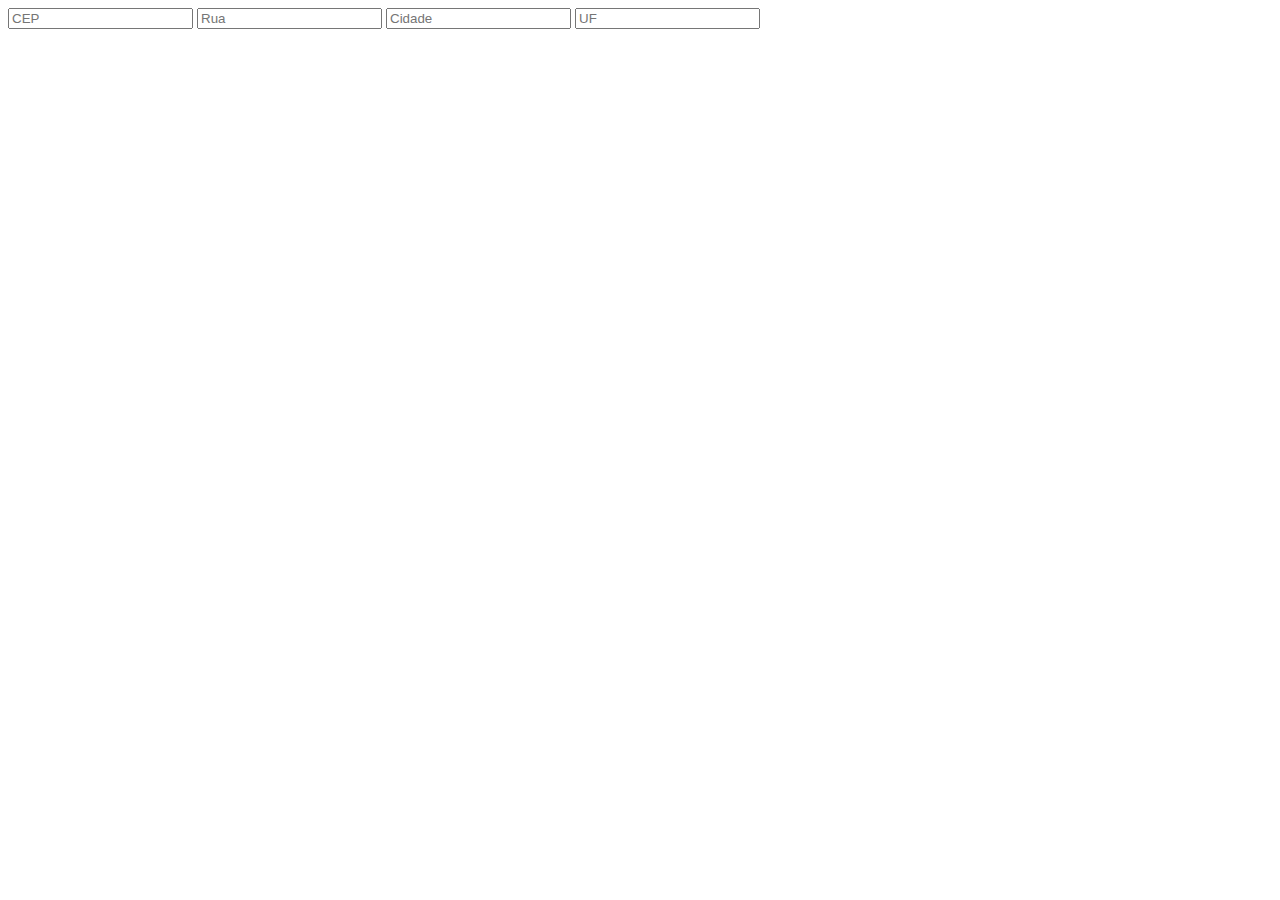
<file: AJAX/index.html>
<!DOCTYPE html>
<html lang="en">
<head>
    <meta charset="UTF-8">
    <meta name="viewport" content="width=device-width, initial-scale=1.0">
    <title>Document</title>
    <script>


        function gerarEndereco() {
            let cep = document.getElementById('cep').value
            let url = `https://viacep.com.br/ws/${cep}/json/`
            let xmlHttp = new XMLHttpRequest()
			xmlHttp.open('GET', url)
            xmlHttp.onreadystatechange = () => {
				let dadosJSONText = xmlHttp.responseText
				let dadosJSONObj = JSON.parse(dadosJSONText)
                document.getElementById('rua').value = dadosJSONObj.logradouro
				document.getElementById('cidade').value = dadosJSONObj.localidade
				document.getElementById('UF').value = dadosJSONObj.uf
                
            }
            

            xmlHttp.send()
        }
    </script>
</head>
<body>
    
    <input type="text" id="cep" onblur="gerarEndereco()" placeholder="CEP">
    <input type="text" id="rua" placeholder="Rua">
    <input type="text" id="cidade" placeholder="Cidade">
    <input type="text" id="UF" placeholder="UF">
</body>
</html>
</file>
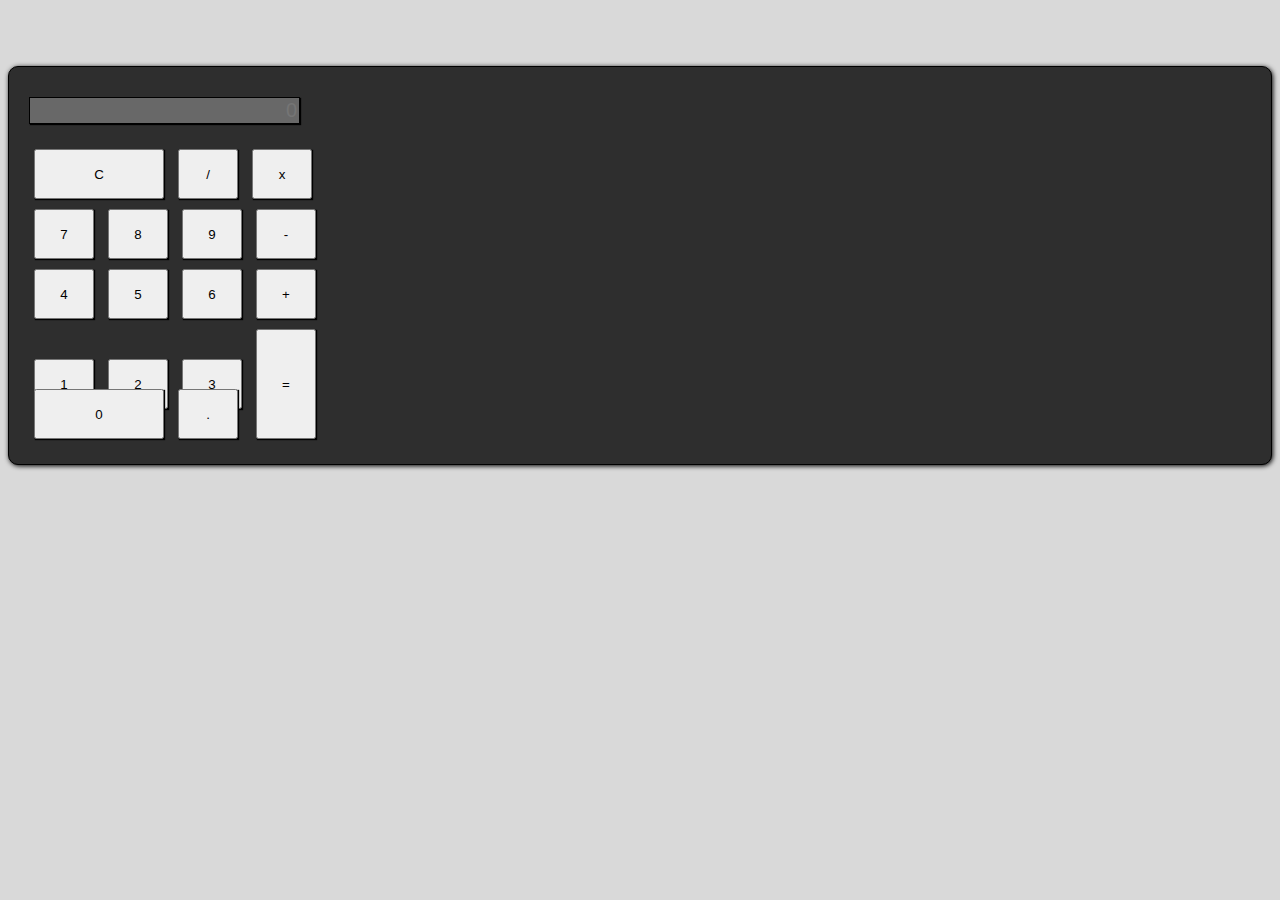
<file: BS/calc/index.html>
<html>
	<head>
		<title>Calculadora</title>

		<!-- Latest compiled and minified CSS -->
		<link rel="stylesheet" href="https://maxcdn.bootstrapcdn.com/bootstrap/4.0.0-beta.2/css/bootstrap.min.css" integrity="sha384-PsH8R72JQ3SOdhVi3uxftmaW6Vc51MKb0q5P2rRUpPvrszuE4W1povHYgTpBfshb" crossorigin="anonymous">

    <style>
      .calculadora {
        margin-top: 40px;
        border: solid 1px #000;
        padding: 20px;
        background-color: #2E2E2E;
        border-radius: 10px;
        box-shadow: 1px 1px 5px #000;
      }

      .btn {
        width: 60px;
        height: 50px;
        margin: 5px;
        box-shadow: 1px 1px 1px #000;
      }

      .clear {
        width: 130px;
      }

      .enter {
        height: 110px;
      }

      .zero {
        width: 130px;
      }

      .resultado {
        text-align: right;
        font-size: 20px;
        margin-top: 10px;
        margin-bottom: 20px;
        border: solid 1px #000;
        box-shadow: 1px 1px 1px #000;
      }

    </style>
	</head>

  <body style="background: #D9D9D9">

    <div class="container">
      <div class="row">
        <div class="col d-flex justify-content-center">
          <br />

          <div class="calculadora">
            <input type="text" class="form-control resultado" placeholder="0" disabled="disabled" />
            
            <div class="row">
              <button type="button" class="btn btn-dark btn-lg clear font-weight-light">C</button>
              <button type="button" class="btn btn-dark btn-lg font-weight-light">/</button>
              <button type="button" class="btn btn-dark btn-lg font-weight-light">x</button>
            </div>

            <div class="row">
              <button type="button" class="btn btn-dark btn-lg font-weight-light">7</button>
              <button type="button" class="btn btn-dark btn-lg font-weight-light">8</button>
              <button type="button" class="btn btn-dark btn-lg font-weight-light">9</button>
              <button type="button" class="btn btn-dark btn-lg font-weight-light">-</button>
            </div>
            
            <div class="row">
              <button type="button" class="btn btn-dark btn-lg font-weight-light">4</button>
              <button type="button" class="btn btn-dark btn-lg font-weight-light">5</button>
              <button type="button" class="btn btn-dark btn-lg font-weight-light">6</button>
              <button type="button" class="btn btn-dark btn-lg font-weight-light">+</button>
            </div>

            <div class="row">
              <button type="button" class="btn btn-dark btn-lg font-weight-light">1</button>
              <button type="button" class="btn btn-dark btn-lg font-weight-light">2</button>
              <button type="button" class="btn btn-dark btn-lg font-weight-light">3</button>
              <button type="button" class="btn btn-dark btn-lg enter">=</button>
            </div>

            <div class="row" style="margin-top: -60px">
              <button type="button" class="btn btn-dark zero btn-lg font-weight-light">0</button>
              <button type="button" class="btn btn-dark btn-lg font-weight-light">.</button>
            </div>

          </div>
        </div>
      </div>
    </div>    
  </body>	

</html>
</file>
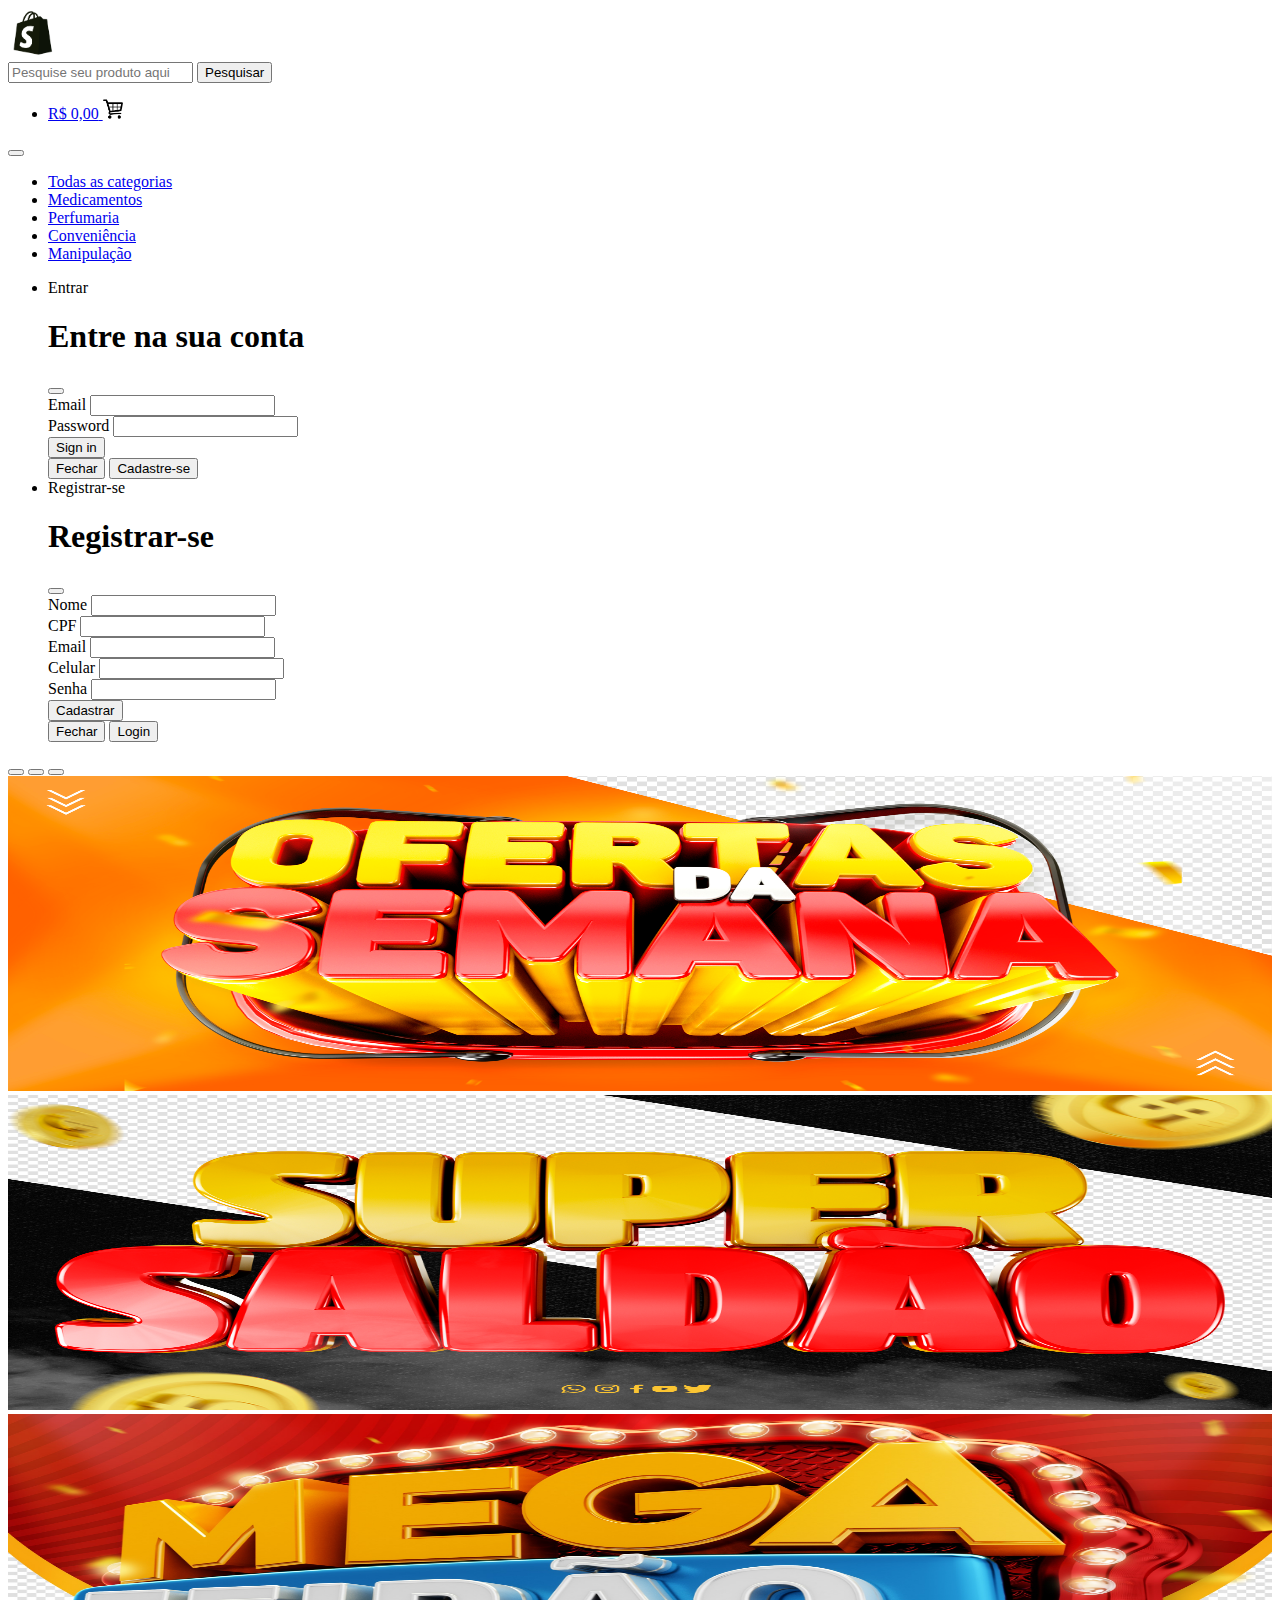
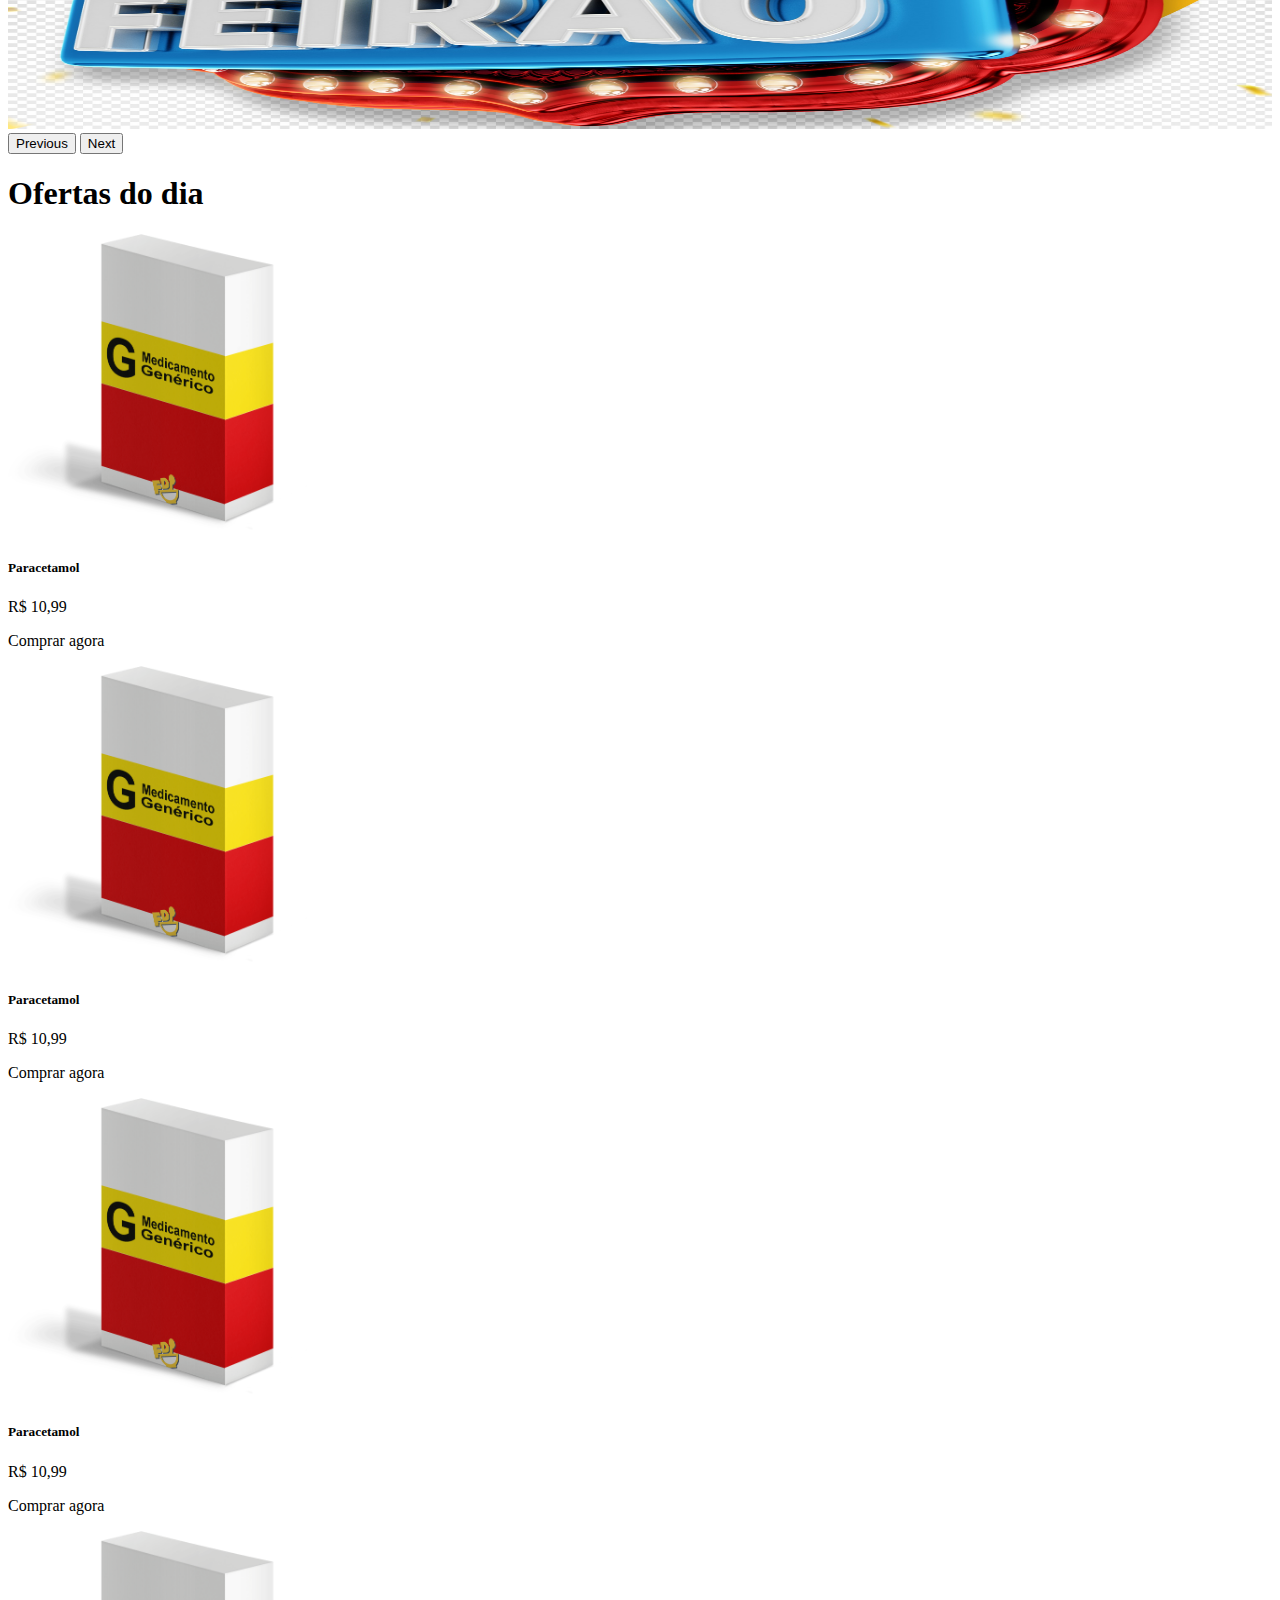
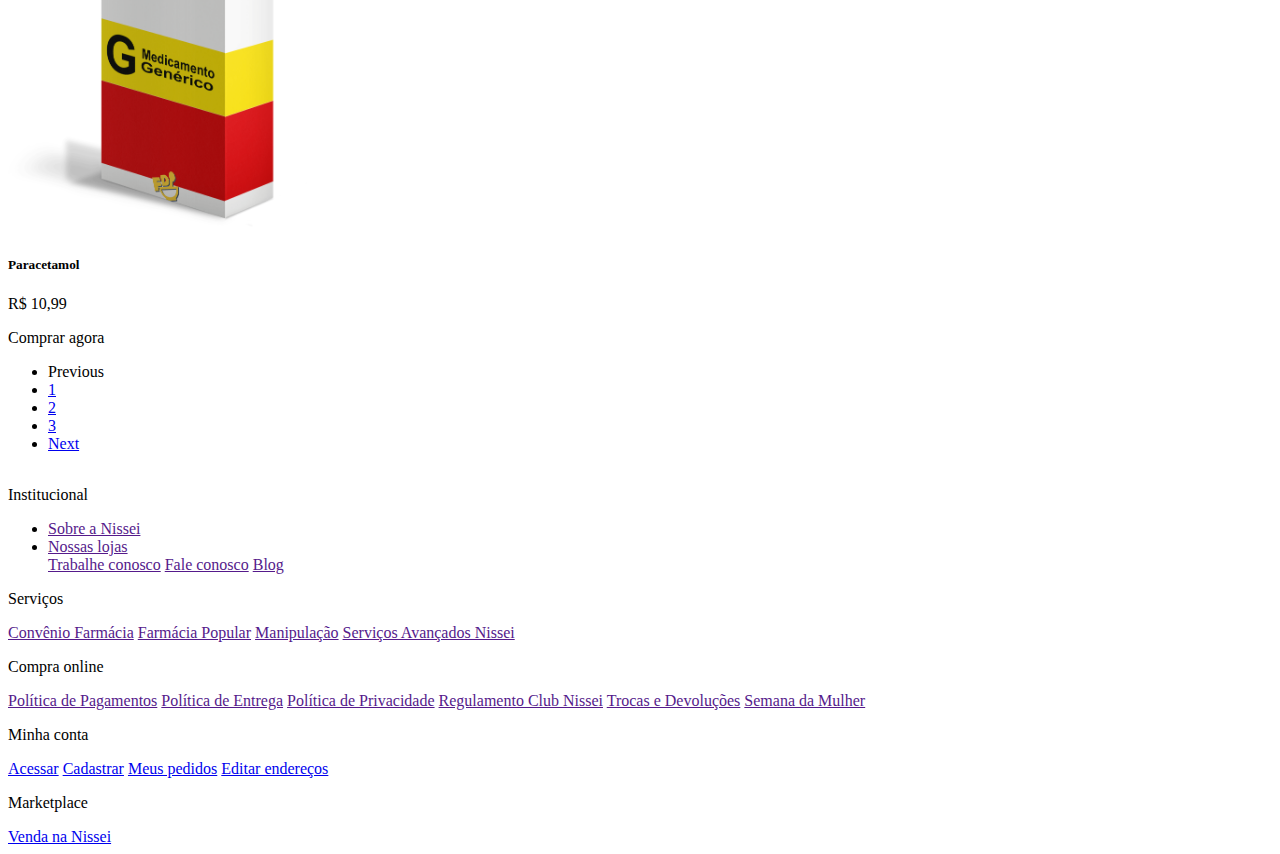
<file: BS/Projeto1/index.html>
<!doctype html>
<html lang="en">
  <head>
    <meta charset="utf-8">
    <meta name="viewport" content="width=device-width, initial-scale=1">
    <title>Bootstrap demo</title>
    <link href="https://cdn.jsdelivr.net/npm/bootstrap@5.3.2/dist/css/bootstrap.min.css" rel="stylesheet" integrity="sha384-T3c6CoIi6uLrA9TneNEoa7RxnatzjcDSCmG1MXxSR1GAsXEV/Dwwykc2MPK8M2HN" crossorigin="anonymous">
    <link rel="stylesheet" href="https://cdn.jsdelivr.net/npm/bootstrap-icons@1.11.3/font/bootstrap-icons.min.css">
    <link rel="stylesheet" href="style.css">
  </head>
  <body>
    <div> <!---Começo cabecalho-->
    <nav class="navbar navbar-expand-lg bg-warning">
        <div class="container align-self-center">
          <a class="navbar-brand ml-5" href="#">
            <img src="imagens/logo.png" width="50" height="50" alt="E-Shop">
          </a>
          
          <div style="width:50%;">
            <form class="d-flex" role="search">
              <input class="form-control me-2" type="search" placeholder="Pesquise seu produto aqui" aria-label="Search">
              <button class="btn btn-outline-success" type="submit">Pesquisar</button>
            </form>
          </div>


            <ul class="navbar-nav mr-auto mb-2 mb-lg-0">
              <li class="nav-item dropdown">
                
                <a class="nav-link dropdown-toggle" href="#" role="button" data-bs-toggle="dropdown" aria-expanded="false">
                  <span class="bold">R$ 0,00</span>  <img src="imagens/carrinho.png" width="20px" alt="">
                </a>
                <ul class="dropdown-menu">
                  <li><a class="dropdown-item" href="#">Action</a></li>
                  <li><a class="dropdown-item" href="#">Another action</a></li>
                  <li><hr class="dropdown-divider"></li>
                  <li><a class="dropdown-item" href="#">Something else here</a></li>
                </ul>
              </li>
            </ul>
            
          </div>
        </div>

      </nav>

      <div style="width:100%;" class="bg-warning">

        <div class="container align-self-center">

          <nav class="navbar navbar-expand-lg bg-warning">
            <div class="container-fluid">
              <button class="navbar-toggler" type="button" data-bs-toggle="collapse" data-bs-target="#navbarNavDropdown" aria-controls="navbarNavDropdown" aria-expanded="false" aria-label="Toggle navigation">
                <span class="navbar-toggler-icon"></span>
              </button>
              <div class="collapse navbar-collapse" id="navbarNavDropdown">
                <ul class="navbar-nav">

                  <li class="nav-item dropdown">
                    <a class="nav-link dropdown-toggle" href="#" role="button" data-bs-toggle="dropdown" aria-expanded="false">
                      Todas as categorias
                    </a>
                    
                    <ul class="dropdown-menu">
                      <li class="dropdown-item dropend">
                        <a class="dropdown-item dropdown-toggle" href="#" role="button" data-bs-toggle="dropend" aria-expanded="false">
                          Medicamentos
                        </a>
                        <ul class="dropdown-menu">
                          <li><a class="dropdown-item" href="#">Anti-inflamatórios</a></li>
                          <li><a class="dropdown-item" href="#">Antidepressivos</a></li>
                          <li><a class="dropdown-item" href="#">Anticoncepcionais</a></li>
                          <li><a class="dropdown-item" href="#">Antigripais</a></li>
                          <li><a class="dropdown-item" href="#">Asma</a></li>
                          <li><a class="dropdown-item" href="#">Hipertensão</a></li>
                          <li><a class="dropdown-item" href="#">Colesterol</a></li>
                          <li><a class="dropdown-item" href="#">Calmante</a></li>
                          <li><a class="dropdown-item" href="#">Vitaminas</a></li>
                        </ul>
                      </li>
                      <li class="dropdown-item dropend">
                        <a class="dropdown-item dropdown-toggle" href="#" role="button" data-bs-toggle="dropend" aria-expanded="false">
                          Perfumaria
                        </a>
                        <ul class="dropdown-menu">
                          <li><a class="dropdown-item" href="#">Shampoo</a></li>
                          <li><a class="dropdown-item" href="#">Condicionador</a></li>
                          <li><a class="dropdown-item" href="#">Máscara</a></li>
                          <li><a class="dropdown-item" href="#">Maquiagem</a></li>
                          <li><a class="dropdown-item" href="#">Limpeza de pele</a></li>
                          <li><a class="dropdown-item" href="#">Sabonetes</a></li>
                          <li><a class="dropdown-item" href="#">Perfumes</a></li>
                          <li><a class="dropdown-item" href="#">Desodorantes</a></li>
                          <li><a class="dropdown-item" href="#">Protetor solar</a></li>
                        </ul>
                      </li>
                      <li class="dropdown-item dropend">
                        <a class="dropdown-item dropdown-toggle" href="#" role="button" data-bs-toggle="dropend" aria-expanded="false">
                          Conveniência
                        </a>
                        <ul class="dropdown-menu">
                          <li><a class="dropdown-item" href="#">Bombons</a></li>
                          <li><a class="dropdown-item" href="#">Barras de cereal</a></li>
                          <li><a class="dropdown-item" href="#">Bebidas</a></li>
                          <li><a class="dropdown-item" href="#">Chás</a></li>
                          <li><a class="dropdown-item" href="#">Suplementos</a></li>
                        </ul>
                      </li>
                    </ul>
                  </li>

                  <li class="nav-item">
                    <a class="nav-link" aria-current="page" href="#">Medicamentos</a>
                  </li>
                  <li class="nav-item">
                    <a class="nav-link" href="#">Perfumaria</a>
                  </li>
                  <li class="nav-item">
                    <a class="nav-link" href="#">Conveniência</a>
                  </li>

                  <li class="nav-item">
                    <a class="nav-link" href="#">Manipulação</a>
                  </li>
                  
                </ul>
                  
                <ul class="navbar-nav ms-auto">
                  <li class="nav-item"><!-- Button trigger modal -->
                    <a class="btn btn-hover" data-bs-toggle="modal" data-bs-target="#exampleModal">
                      Entrar
                    </a>
                    
                    <!-- Modal -->
                    <div class="modal fade" id="exampleModal" tabindex="-1" aria-labelledby="exampleModalLabel" aria-hidden="true">
                      <div class="modal-dialog">
                        <div class="modal-content">
                          <div class="modal-header">
                            <h1 class="modal-title fs-5 text-center" id="exampleModalLabel">Entre na sua conta</h1>
                            <button type="button" class="btn-close" data-bs-dismiss="modal" aria-label="Close"></button>
                          </div>
                          
                          <div class="modal-body">
                           
                            <form class="row g-3">
                              <div class="col-md-12">
                                <label for="inputEmail4" class="form-label">Email</label>
                                <input type="email" class="form-control" id="inputEmail4">
                              </div>
                              <div class="col-md-12">
                                <label for="inputPassword4" class="form-label">Password</label>
                                <input type="password" class="form-control" id="inputPassword4">
                              </div>
                              
                              <div class="col-12">
                                <button type="submit" class="btn btn-success">Sign in</button>
                              </div>
                            </form>

                          </div>
                          <div class="modal-footer">
                            <button type="button" class="btn btn-danger" data-bs-dismiss="modal">Fechar</button>
                            <button type="button" class="btn btn-primary">Cadastre-se</button>
                          </div>
                        </div>
                      </div>
                    </div></li>

                    <li class="nav-item"><!-- Button trigger modal -->
                      <a class="btn btn-hover" data-bs-toggle="modal" data-bs-target="#ModalCadastro">
                        Registrar-se
                      </a>
                      
                      <!-- Modal -->
                      <div class="modal fade" id="ModalCadastro" tabindex="-1" aria-labelledby="exampleModalLabel" aria-hidden="true">
                        <div class="modal-dialog">
                          <div class="modal-content">
                            <div class=" modal-header">
                              <h1 class="modal-title fs-5" id="exampleModalLabel">Registrar-se</h1>
                              <button type="button" class="btn-close" data-bs-dismiss="modal" aria-label="Close"></button>
                            </div>
                            
                            <div class="modal-body">
                             
                              <form class="row g-3">
                                <div class="col-md-12">
                                  <label for="Inserir-Nome" class="form-label">Nome</label>
                                  <input type="email" class="form-control" id="Inserir-Nome">
                                </div>
                                <div class="col-md-12">
                                  <label for="InserirCPF" class="form-label">CPF</label>
                                  <input type="email" class="form-control" id="InserirCPF">
                                </div>
                                <div class="col-md-12">
                                  <label for="CadastroEmail" class="form-label">Email</label>
                                  <input type="email" class="form-control" id="CadastroEmail">
                                </div>
                                <div class="col-md-12">
                                  <label for="CadastroCelular" class="form-label">Celular</label>
                                  <input type="email" class="form-control" id="CadastroCelular">
                                </div>
                                <div class="col-md-12">
                                  <label for="CadastroSenha" class="form-label">Senha</label>
                                  <input type="password" class="form-control" id="CadastroSenha">
                                </div>
                                
                                <div class="col-12 d-flex justify-content-center">
                                  <button type="submit" class="btn btn-success">Cadastrar</button>
                                </div>
                              </form>
  
                            </div>
                            <div class="modal-footer">
                              <button type="button" class="btn btn-danger" data-bs-dismiss="modal">Fechar</button>
                              <button type="button" class="btn btn-primary">Login</button>
                            </div>
                          </div>
                        </div>
                      </div></li>
                </ul>
              </div>
            </div>
          </nav>

        </div>

      </div>

          

    </div> <!---Fim cabecalho-->

    <div id="carouselExampleIndicators" class="carousel slide">
  <div class="carousel-indicators">
    <button type="button" data-bs-target="#carouselExampleIndicators" data-bs-slide-to="0" class="active" aria-current="true" aria-label="Slide 1"></button>
    <button type="button" data-bs-target="#carouselExampleIndicators" data-bs-slide-to="1" aria-label="Slide 2"></button>
    <button type="button" data-bs-target="#carouselExampleIndicators" data-bs-slide-to="2" aria-label="Slide 3"></button>
  </div>
  <div class="carousel-inner container">
    <div class="carousel-item active">
      <img src="imagens/ofertas-semana.jpg" class="d-block img-fluid ofertas-semana-img" alt="...">
    </div>
    <div class="carousel-item">
      <img src="imagens/super-saldao.jpg" class="d-block img-fluid super-saldao-img" alt="...">
    </div>
    <div class="carousel-item">
      <img src="imagens/feirao.jpg" class="d-block img-fluid super-saldao-img" alt="...">
    </div>
  </div>
  <button class="carousel-control-prev" type="button" data-bs-target="#carouselExampleIndicators" data-bs-slide="prev">
    <span class="carousel-control-prev-icon bg-warning" aria-hidden="true"></span>
    <span class="visually-hidden">Previous</span>
  </button>
  <button class="carousel-control-next" type="button" data-bs-target="#carouselExampleIndicators" data-bs-slide="next">
    <span class="carousel-control-next-icon bg-warning" aria-hidden="false"></span>
    <span class="visually-hidden">Next</span>
  </button>
</div>


    <div class="container-fluid align-self-center bg-warning p-3">
      <div class="d-flex justify-content-center">
        <h1>Ofertas do dia</h1>
      </div>  
    </div>

    <div class="container align-self-center">
    
    <div class="row"> <!---Começo primeira linha de itens-->
      <div class="col-md-12">
        <div class="row">
          <div class="">
          </div>
          
          <div class="col-md-3 g-3">
            <div class="card mb-3">
              <img src="imagens/medicamento.png" width="300" height="300" class="card-img-top p-3" alt="...">
              <div class="card-body text-center">
                  <h5 class="card-title">Paracetamol</h5>
                  <p class="card-text">R$ 10,99</p>
                  <p class="btn btn-success">Comprar agora</p>
              </div>
          </div>
          </div>

          <div class="col-md-3 g-3">
            <div class="card mb-3">
              <img src="imagens/medicamento.png" width="300" height="300" class="card-img-top p-3" alt="...">
              <div class="card-body text-center">
                  <h5 class="card-title">Paracetamol</h5>
                  <p class="card-text">R$ 10,99</p>
                  <p class="btn btn-success">Comprar agora</p>
              </div>
          </div>
          </div>

          <div class="col-md-3 g-3">
            <div class="card mb-3">
              <img src="imagens/medicamento.png" width="300" height="300" class="card-img-top p-3" alt="...">
              <div class="card-body text-center">
                  <h5 class="card-title">Paracetamol</h5>
                  <p class="card-text">R$ 10,99</p>
                  <p class="btn btn-success">Comprar agora</p>
              </div>
          </div>
          </div>

          <div class="col-md-3 g-3">
            <div class="card mb-3">
              <img src="imagens/medicamento.png" width="300" height="300" class="card-img-top p-3" alt="...">
              <div class="card-body text-center">
                  <h5 class="card-title">Paracetamol</h5>
                  <p class="card-text">R$ 10,99</p>
                  <p class="btn btn-success">Comprar agora</p>
              </div>
          </div>
          </div>

        </div>
      </div>
    </div> <!---Fim primeira linha de itens-->

    
    

  </div>

  <div class="container-fluid bg-warning">
    <div class="p-3">
        <nav aria-label="Page navigation example">
            <ul class="pagination justify-content-center">
              <li class="page-item disabled">
                <a class="page-link">Previous</a>
              </li>
              <li class="page-item"><a class="page-link" href="#">1</a></li>
              <li class="page-item"><a class="page-link" href="#">2</a></li>
              <li class="page-item"><a class="page-link" href="#">3</a></li>
              <li class="page-item">
                <a class="page-link" href="#">Next</a>
              </li>
            </ul>
          </nav>
    </div>
    </div>

  

<!---Começo rodapé-->

<footer">
<div class="container">
<div class="row d-flex baseline border-light" style="margin-top: 33px;">
  <div class="col-12 col-xl col-lg col-md-12 col-sm-12 ">
      <!-- Institucional -->
      <p class="font-weight-bold text-muted">Institucional</p>
      <ul class="navbar-nav">
      <li class="nav-item"><a href="" class="text-muted mt-2 text-nowrap d-flex">Sobre a Nissei</a></li>
      <li class="nav-item"><a href="" class="text-muted mt-2 text-nowrap d-flex">Nossas lojas</a></li>
      <a href="" class="text-muted mt-2 text-nowrap d-flex">Trabalhe conosco</a>
      <a href="" target="_blank" class="text-muted mt-2 text-nowrap d-flex" data-target="entrando-contato">Fale
          conosco</a>
      <a href="" class="text-muted mt-2 text-nowrap d-flex">Blog</a>
    </ul>
  </div>
  <div class="col-12 col-xl col-lg col-md-12 col-sm-12">
      <!-- Serviços -->
      <p class="font-weight-bold text-muted text-nowrap">Serviços</p>
      <a href="" class="text-muted mt-2 text-nowrap d-flex">Convênio
          Farmácia</a>
      <a href="" class="text-muted mt-2 text-nowrap d-flex">Farmácia Popular</a>
      <a href="" class="text-muted mt-2 text-nowrap d-flex">Manipulação</a>
      <a href="" class="text-muted mt-2 text-nowrap d-flex">Serviços Avançados Nissei</a>
  </div>
  <div class="col-12 col-xl col-lg col-md-12 col-sm-12">
      <!-- Compra online -->
      <p class="font-weight-bold text-muted text-nowrap">Compra online</p>
      <a href="" class="text-muted mt-2 text-nowrap d-flex">Política de
          Pagamentos</a>
      <a href="" class="text-muted mt-2 text-nowrap d-flex">Política de
          Entrega</a>
      <a href="" target="_blank" class="text-muted mt-2 text-nowrap d-flex">Política de Privacidade</a>
      <a href="" class="text-muted mt-2 text-nowrap d-flex">Regulamento Club
          Nissei</a>
      <a href="" class="text-muted mt-2 text-nowrap d-flex">Trocas e
          Devoluções</a>
       <a href="" class="text-muted mt-2 text-nowrap d-flex">Semana da Mulher</a>
                                 </div>
  <div class="col-12 col-xl col-lg col-md-12 col-sm-12 ">
      <!-- Minha conta -->
      <p class="font-weight-bold text-muted text-nowrap">Minha conta</p>
      <a href="/cliente/dados" class="text-muted mt-2 text-nowrap d-flex">Acessar</a>
      <a href="/cliente/login" class="text-muted mt-2 text-nowrap d-flex">Cadastrar</a>
      <a href="/cliente/pedidos" class="text-muted mt-2 text-nowrap d-flex">Meus pedidos</a>
      <a href="/cliente/dados" class="text-muted mt-2 text-nowrap d-flex">Editar endereços</a>
  </div>

  <div class="col-12 col-xl col-lg col-md-12 col-sm-12">
      <!-- Minha conta -->
      <p class="font-weight-bold text-muted text-nowrap">Marketplace</p>
      <a href="/lp/marketplace/parceiro" class="text-muted mt-2 text-nowrap d-flex">Venda na
          Nissei </a>
  </div>
    

</div>
</footer>

    <script src="https://cdn.jsdelivr.net/npm/bootstrap@5.3.2/dist/js/bootstrap.bundle.min.js" integrity="sha384-C6RzsynM9kWDrMNeT87bh95OGNyZPhcTNXj1NW7RuBCsyN/o0jlpcV8Qyq46cDfL" crossorigin="anonymous"></script>
  </body>
</html>
</file>
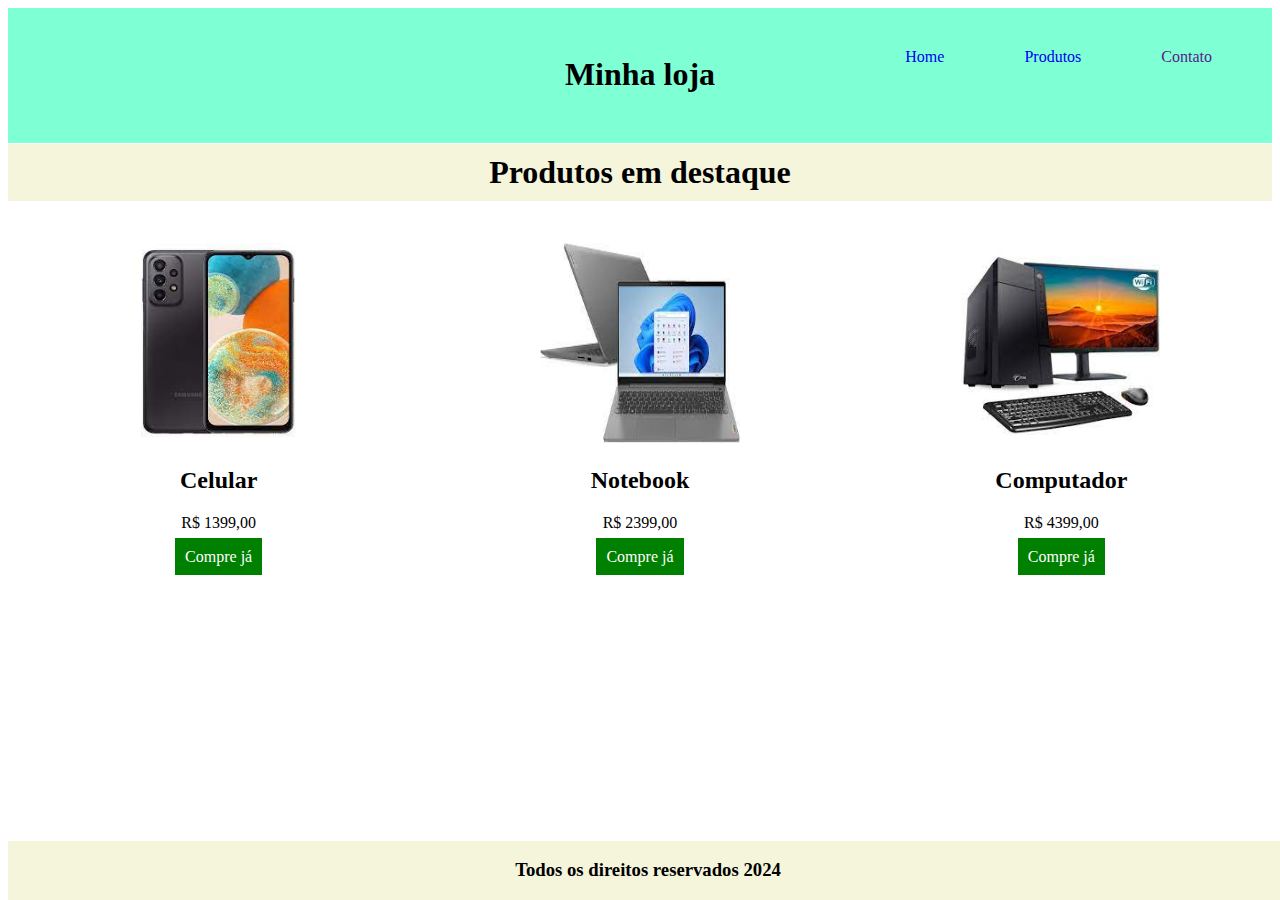
<file: HTML/Aula1/index.html>
<!DOCTYPE html>
<html lang="en">
<head>
    <meta charset="UTF-8">
    <meta name="viewport" content="width=device-width, initial-scale=1.0">
    <title>Ecommerce</title>
    <link rel="stylesheet" href="index.css">
</head>
<body>
    <header>
    <div id="cabecalho">

    
    <nav>
        <ul>
            <li><a href="#">Home</a></li>
            <li><a href="produtos.html">Produtos</a></li>
            <li><a href="">Contato</a></li>
        </ul>
    </nav>
    <h1>Minha loja</h1>
    </div>
    </header>

    <div>
        <h1 class="centralizar">Produtos em destaque</h1>
        <div id="produtos">
            <div class="produto">
                <img src="imagens/celular.jpg" alt="">
                <h2>Celular</h2>
                <p>R$ 1399,00</p>
                <a class="btn" href="">Compre já</a>
            </div>

            <div class="produto">
                <img src="imagens/notebook.jpg" alt="">
                <h2>Notebook</h2>
                <p>R$ 2399,00</p>
                <a class="btn" href="">Compre já</a>
            </div>

            <div class="produto">
                <img src="imagens/computador.jpg" alt="">
                <h2>Computador</h2>
                <p>R$ 4399,00</p>
                <a class="btn" href="">Compre já</a>
            </div>
        </div>
    </div>

    <footer>
        <h3>Todos os direitos reservados 2024</h3>
    </footer>
</body>
</html>
</file>
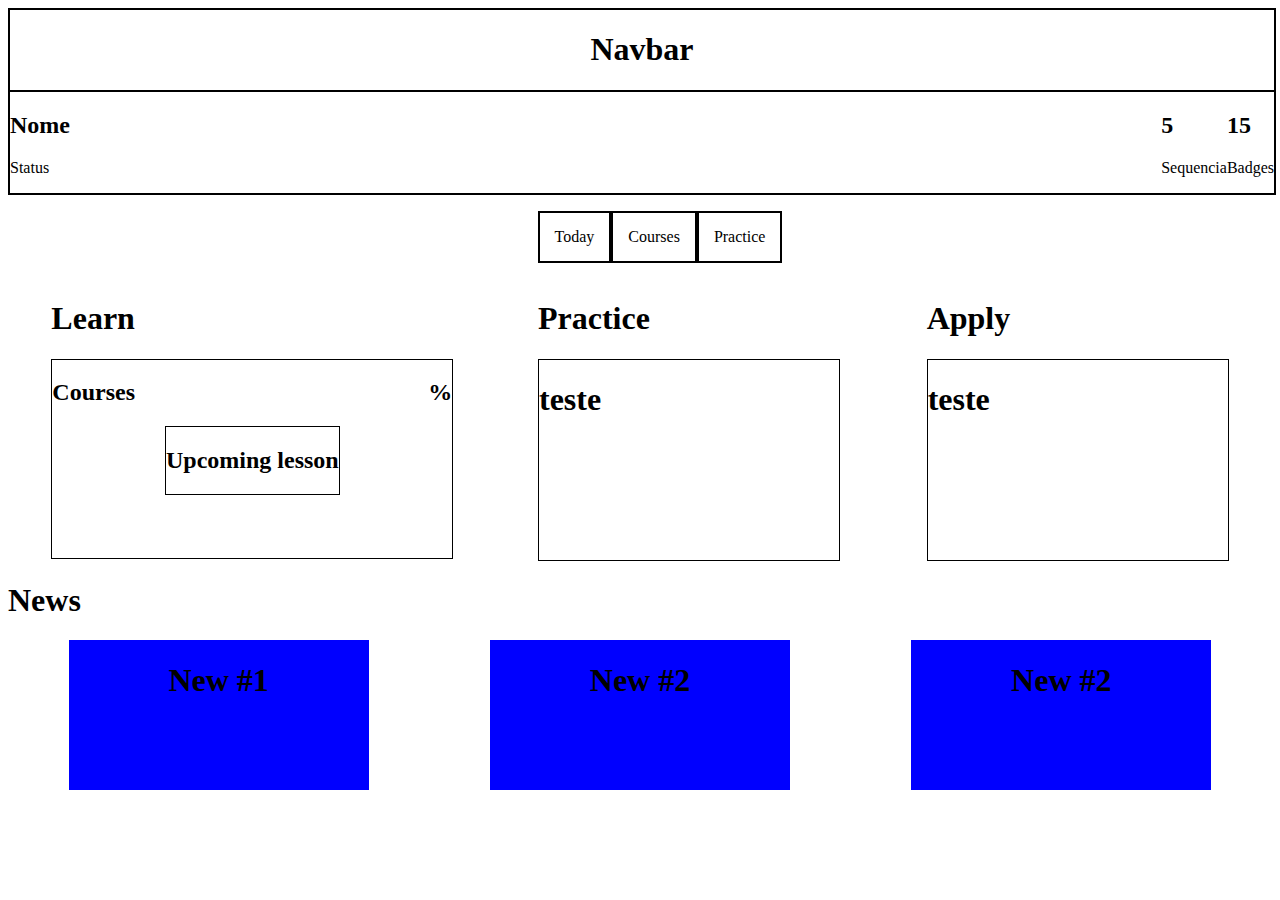
<file: HTML/Aula2/index.html>
<!DOCTYPE html>
<html lang="en">
<head>
    <meta charset="UTF-8">
    <meta name="viewport" content="width=device-width, initial-scale=1.0">
    <title>Loja</title>
    <link rel="stylesheet" href="style.css">
</head>
<body>
    <div class="cabecalho"> <!--- Cabecalho-->
        <div class="navbar">
            <h1>Navbar</h1>
        </div>

        <div class="navegacao">
            <div class="logo">
                <h2>Nome</h2>
                <p>Status</p>   
            </div>

            <div class="lateral-cabecalho">
                <div>
                    <h2>5</h2>
                    <p>Sequencia</p>   
                </div>

                <div>
                    <h2>15</h2>
                    <p>Badges</p> 
            </div>
        </div>
        </div>
    </div> <!--- Fim Cabecalho-->

    <div class="container-principal"> <!--- Container Principal-->
        <div class="menus">
            <div>
                <ul class="menu-flex">
                    <li class="item-menu">Today</li>
                    <li class="item-menu">Courses</li>
                    <li class="item-menu">Practice</li>
                </ul>
            </div>
        </div>

        <div class="caixas">
            <div class="caixas-primarias">

                <div>
                    <h1>Learn</h1>
                        <div class="caixa-porcentagem flex1">
                            <div class="titulo-caixa-porcentagem">
                                <h2>Courses</h2>
                                <h2>%</h2>
                            </div>
                            <div class="conteudo-caixa-porcentagem">
                                <div class="interno-caixa-porcentagem">
                                <h2>Upcoming lesson</h2>
                                </div>
                            </div>
                        </div>
                </div>

                <div>
                    <h1>Practice</h1>
                        <div class="caixa-cor flex2">
                            <h1>teste</h1>
                        </div>
                </div>

                <div>
                    <h1>Apply</h1>
                        <div class="caixa-cor flex3">
                            <h1>teste</h1>
                        </div>
                </div>


            </div>

                <div class="caixas-secundarias">
                    <h1>News</h1>
                    <div class="caixas-news">
                        <div class="news">
                            <h1>New #1</h1>
                        </div>
                        <div class="news">
                            <h1>New #2</h1>
                        </div>
                        <div class="news">
                            <h1>New #2</h1>
                        </div>
                    </div>

                </div>
        </div>
    </div> <!--- Fim Container Principal-->


</body>
</html>
</file>
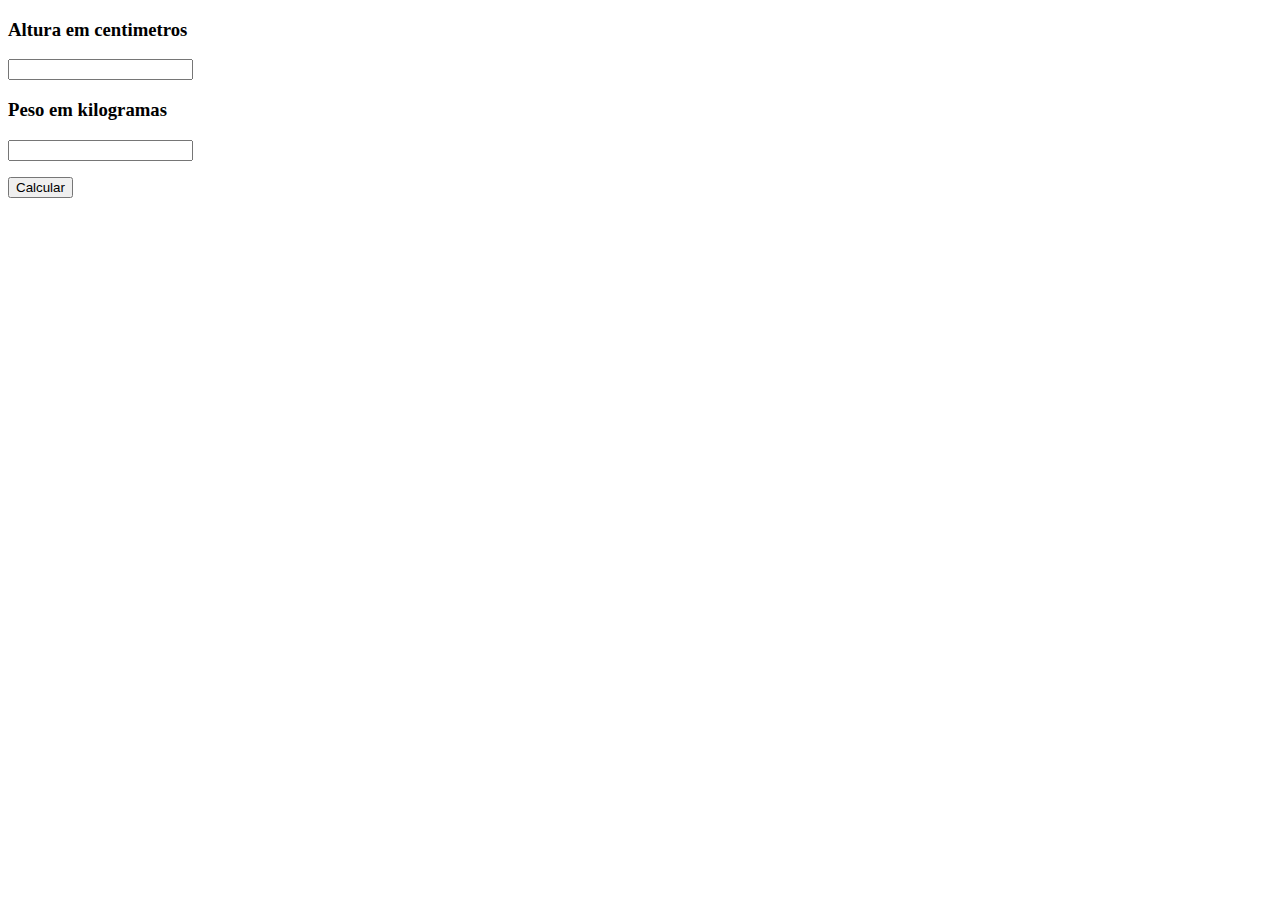
<file: JS/Aula3/index.html>
<!DOCTYPE html>
<html lang="en">
<head>
    <meta charset="UTF-8">
    <meta name="viewport" content="width=device-width, initial-scale=1.0">
    <title>Calculadora de IMC</title>
</head>
<body>
    <h3>Altura em centimetros</h3>
    <input type="number" id="altura">
    <h3>Peso em kilogramas</h3>
    <input type="number" id="peso">
    <p></p>
    <button onclick="CalcularImc()">Calcular</button>

    <p id="resultado"></p>

</body>
<script src="index.js"></script>
</html>
</file>
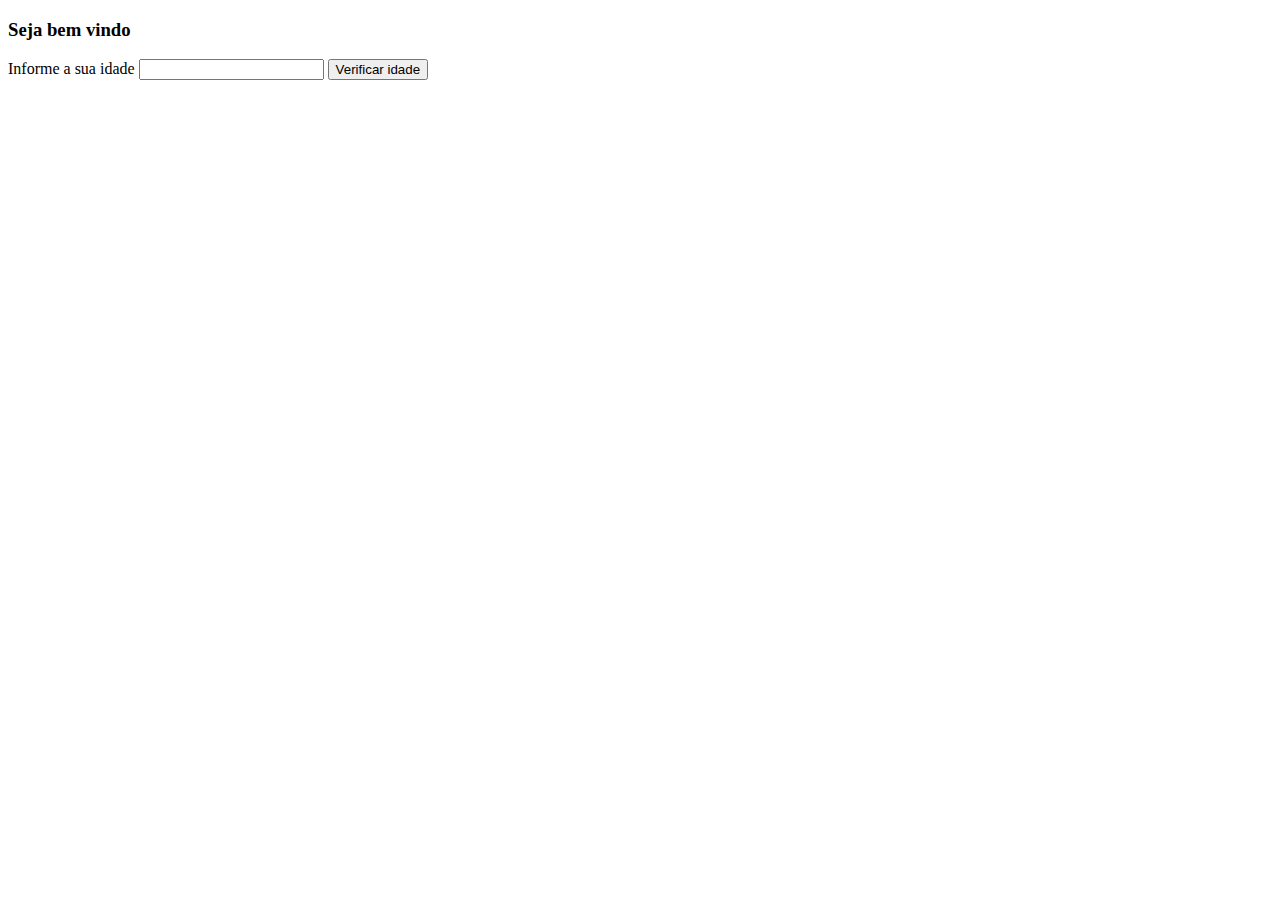
<file: JS/Aula4/index.html>
<!DOCTYPE html>
<html lang="en">
<head>
    <meta charset="UTF-8">
    <meta name="viewport" content="width=device-width, initial-scale=1.0">
    <title>Document</title>
</head>
<body>
    <h3>Seja bem vindo</h3>

    <div>
        <label for="idade">Informe a sua idade</label>
        <input type="number" id="idade" name="idade">
        <button onclick="verificarIdade()">Verificar idade</button>

        <span id="resultadoIdade"></span>
    </div>
</body>
<script src="index.js"></script>
</html>
</file>
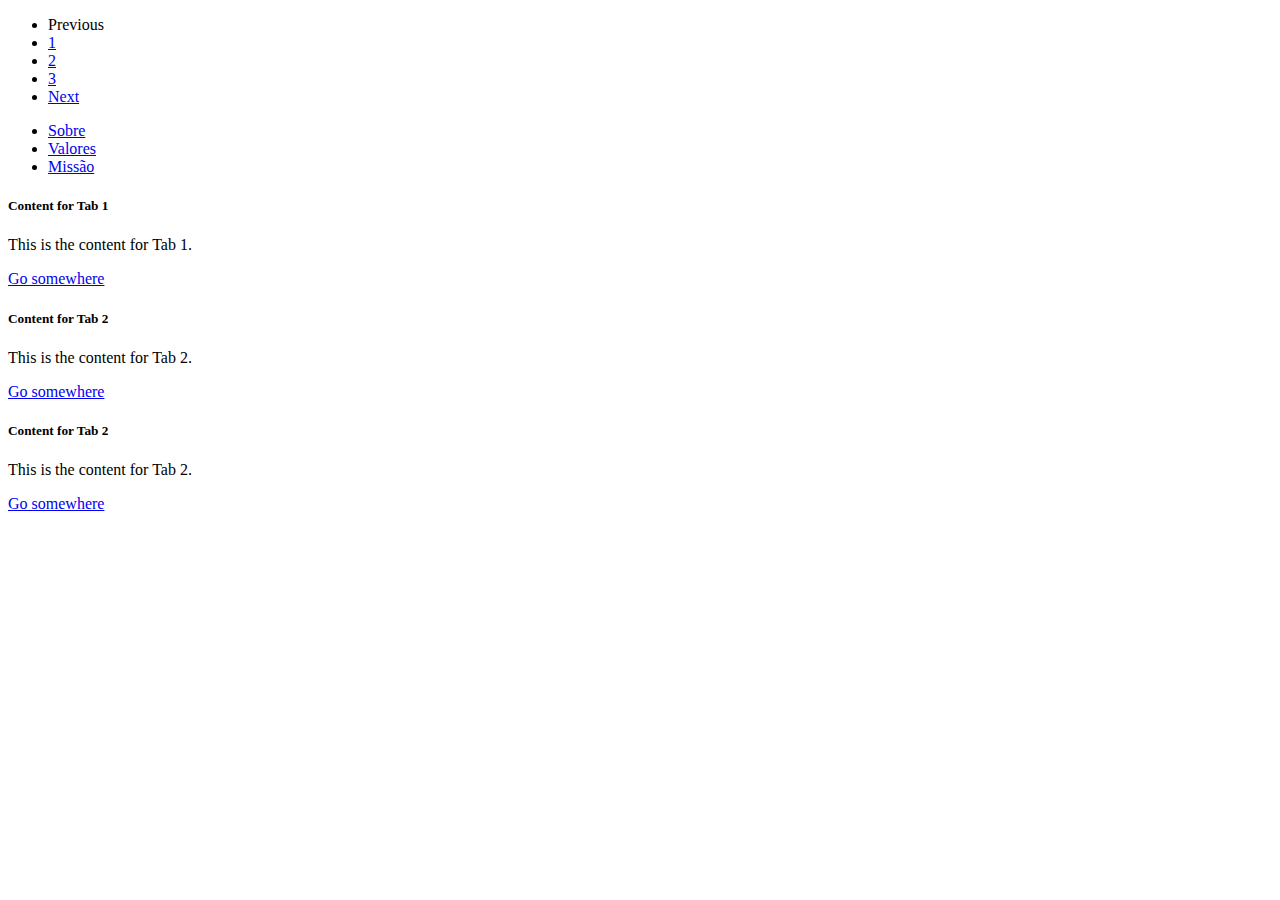
<file: BS/Projeto1/paginacao.html>
<!DOCTYPE html>
<html lang="en">
<head>
    <meta charset="UTF-8">
    <meta name="viewport" content="width=device-width, initial-scale=1.0">
    <title>Document</title>
</head>
<body>
    <div class="container-fluid bg-warning">
        <div class="p-3">
            <nav aria-label="Page navigation example">
                <ul class="pagination justify-content-center">
                  <li class="page-item disabled">
                    <a class="page-link">Previous</a>
                  </li>
                  <li class="page-item"><a class="page-link" href="#">1</a></li>
                  <li class="page-item"><a class="page-link" href="#">2</a></li>
                  <li class="page-item"><a class="page-link" href="#">3</a></li>
                  <li class="page-item">
                    <a class="page-link" href="#">Next</a>
                  </li>
                </ul>
              </nav>
        </div>
        </div>
    
        <div class="card text-center bg-warning">
          <div class="card-header">
              <ul class="nav nav-tabs card-header-tabs d-flex justify-content-center" id="myTabs">
                  <li class="nav-item">
                      <a class="nav-link active" aria-current="true" id="tab1" data-bs-toggle="tab" href="#content1">Sobre</a>
                  </li>
                  <li class="nav-item">
                      <a class="nav-link" id="tab2" data-bs-toggle="tab" href="#content2">Valores</a>
                  </li>
                  <li class="nav-item">
                      <a class="nav-link" id="tab2" data-bs-toggle="tab" href="#content3">Missão</a>
                  </li>
              </ul>
          </div>
          <div class="card-body">
              <div class="tab-content">
                  <div class="tab-pane fade show active" id="content1">
                      <h5 class="card-title">Content for Tab 1</h5>
                      <p class="card-text">This is the content for Tab 1.</p>
                      <a href="#" class="btn btn-primary">Go somewhere</a>
                  </div>
                  <div class="tab-pane fade" id="content2">
                      <h5 class="card-title">Content for Tab 2</h5>
                      <p class="card-text">This is the content for Tab 2.</p>
                      <a href="#" class="btn btn-primary">Go somewhere</a>
                  </div>
                  <div class="tab-pane fade" id="content3">
                    <h5 class="card-title">Content for Tab 2</h5>
                    <p class="card-text">This is the content for Tab 2.</p>
                    <a href="#" class="btn btn-primary">Go somewhere</a>
                </div>
                
              </div>
          </div>
      </div>
</body>
</html>
</file>
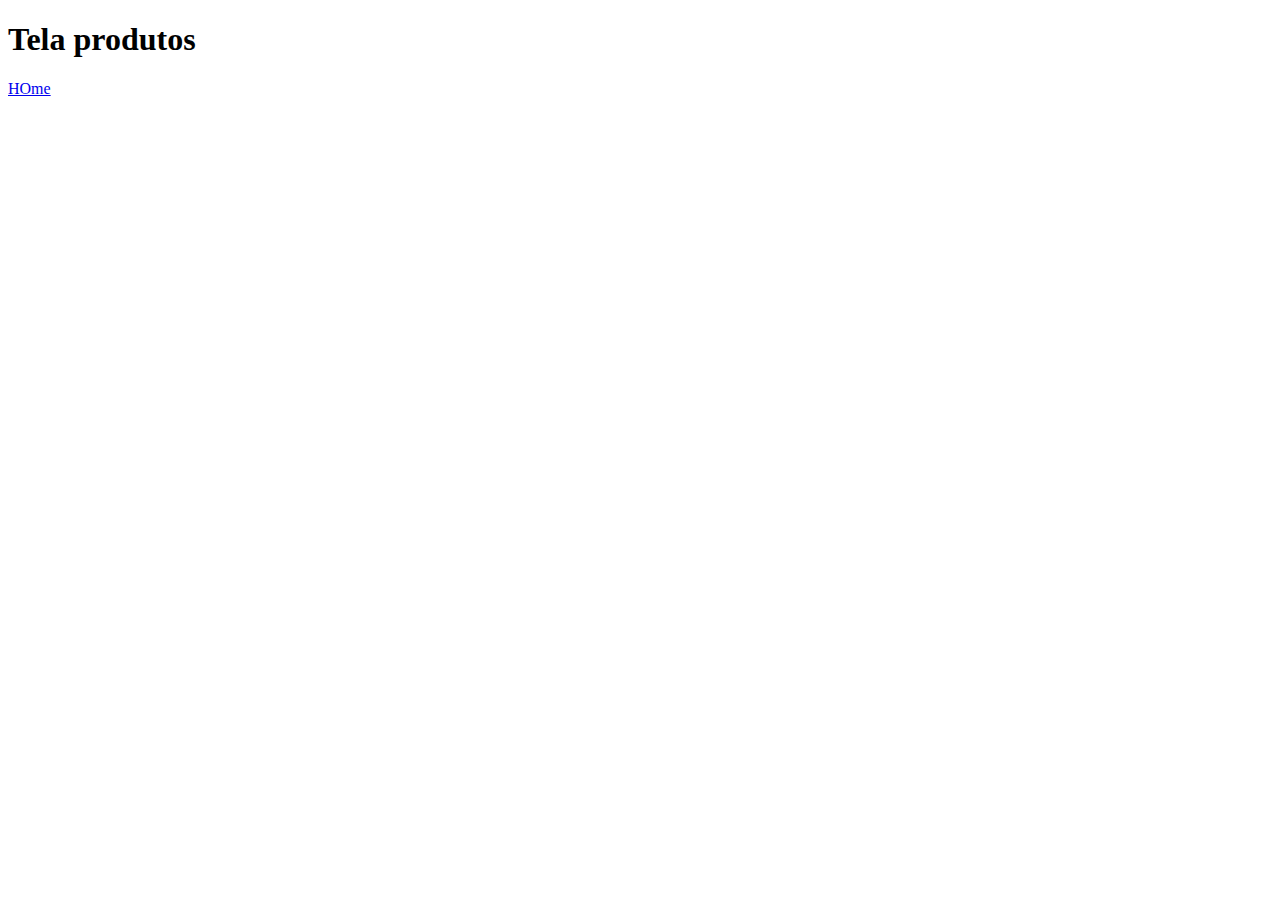
<file: HTML/Aula1/produtos.html>
<!DOCTYPE html>
<html lang="en">
<head>
    <meta charset="UTF-8">
    <meta name="viewport" content="width=device-width, initial-scale=1.0">
    <title>Document</title>
</head>
<body>
    <h1>Tela produtos</h1>
    <a href="index.html">HOme</a>
</body>
</html>
</file>
<file: BS/Projeto1/style.css>
.ofertas-semana-img, .super-saldao-img {
    width: 100%;
    height: 35vh;
}

.navbar-nav .nav-link:hover{
    color: white;
  }

  .dropdown .dropdown-menu{
    display: none;
    background-color: rgb(255, 255, 184);
  }
  .dropdown:hover > .dropdown-menu, .dropend:hover > .dropdown-menu{
    display: block;
    margin-top: -0.1em;
  }
  @media screen and (min-width:992px) {
    .dropend:hover > .dropdown-menu{
      position: absolute;
      top: 0;
      left: 100%;
    }
    .dropend .dropdown-toggle{
      margin-left: .5em;
    }
  }

  .btn-hover:hover{
    color:white;
  }
</file>
<file: HTML/Aula1/index.css>
ul {
    display: flex;
    margin: 0 auto;
    }

li {    
    display: flex;
    flex-wrap: nowrap;
    padding: 20px;
    }

a {
    text-decoration: none;
    padding: 20px;
}

a:hover {
    background-color: lightblue;
    color:black;
}

ul {
    justify-content: end;
    margin-right: 20px;
}

header {
    background-color: aquamarine;
}

#cabecalho {
    text-align: center;
}  

#cabecalho h1 {
    padding-bottom: 50px;
    margin-top: -50px;
} 

.centralizar {
    text-align: center;
    background-color: beige;
    margin-top: -20px;
    padding: 10px;
} 

/* Conteudo principal */

#produtos {
    display: flex;
    justify-content: space-around;
}

.produto {
   margin: 20px 40px;
   text-align: center;
}

.produto img {
    height: 200px;
    width: 200px;
}

.btn {
    background: green;
    padding: 10px;
    color: white;
}

/* Rodapé */

footer {
    text-align: center;
    bottom: 0px;
    width: 100%;
    position: fixed;
    background-color: beige;
}
</file>
<file: HTML/Aula2/style.css>
/* Cabecalho */
.cabecalho {
    width: 100%;
    border: 2px solid black;
    
}

.navbar {
    display: flex;
    border-bottom: 2px solid black;
    text-align: center;
    justify-content: center;
}

.navegacao {
    display: flex;
    justify-content: space-between;
    width: 100%;

}

.lateral-cabecalho {
    display: flex;
}

/* Conteudo principal */

.container-principal {

    width: 100%;
    height: 75vh;
}

.menus {
    display: flex;
    flex-direction: column;
    text-align: center;
    align-items: center;
}

.menu-flex {
    display: flex;
    text-align: center;

    align-items: center;
}

.item-menu {

    padding: 15px;
    text-decoration: none;
    border: 2px solid black;
}

li.item-menu {
    list-style-type: none
}

/* Caixas principais */

.caixas-primarias {
    display: flex;
    justify-content: space-around;
    flex-wrap: wrap;
}

.caixa-porcentagem {
    display: flex;
    width: 400px;
    height: 200px;
    flex-direction: column;
}

.titulo-caixa-porcentagem {
    display: flex;
    flex-direction: row;
    justify-content: space-between;
    width: 100%;
    border-top: 1px solid black;
    border-left: 1px solid black;
    border-right: 1px solid black;

}

.conteudo-caixa-porcentagem {
    display: flex;
    align-items: baseline;
    align-items: start;
    justify-content: center;
    width: 100%;
    height: 100%;
    border-bottom: 1px solid black;
    border-left: 1px solid black;
    border-right: 1px solid black;
}

.interno-caixa-porcentagem {
  border: 1px solid black;
}

.caixa-cor {
    border: 1px solid black;
    width: 300px;
    height: 200px;
}

.flex1 {
    flex-grow: 3;
}

.flex2 {
    flex-grow: 2;
}

.flex3 {
    flex-grow: 1;
}

/*Caixas secundarias*/

.caixas-news {
    display: flex;
    justify-content: space-around;
    text-align: center;
}

.news {
    width: 300px;
    height: 150px;
    background-color: blue;
}
</file>
